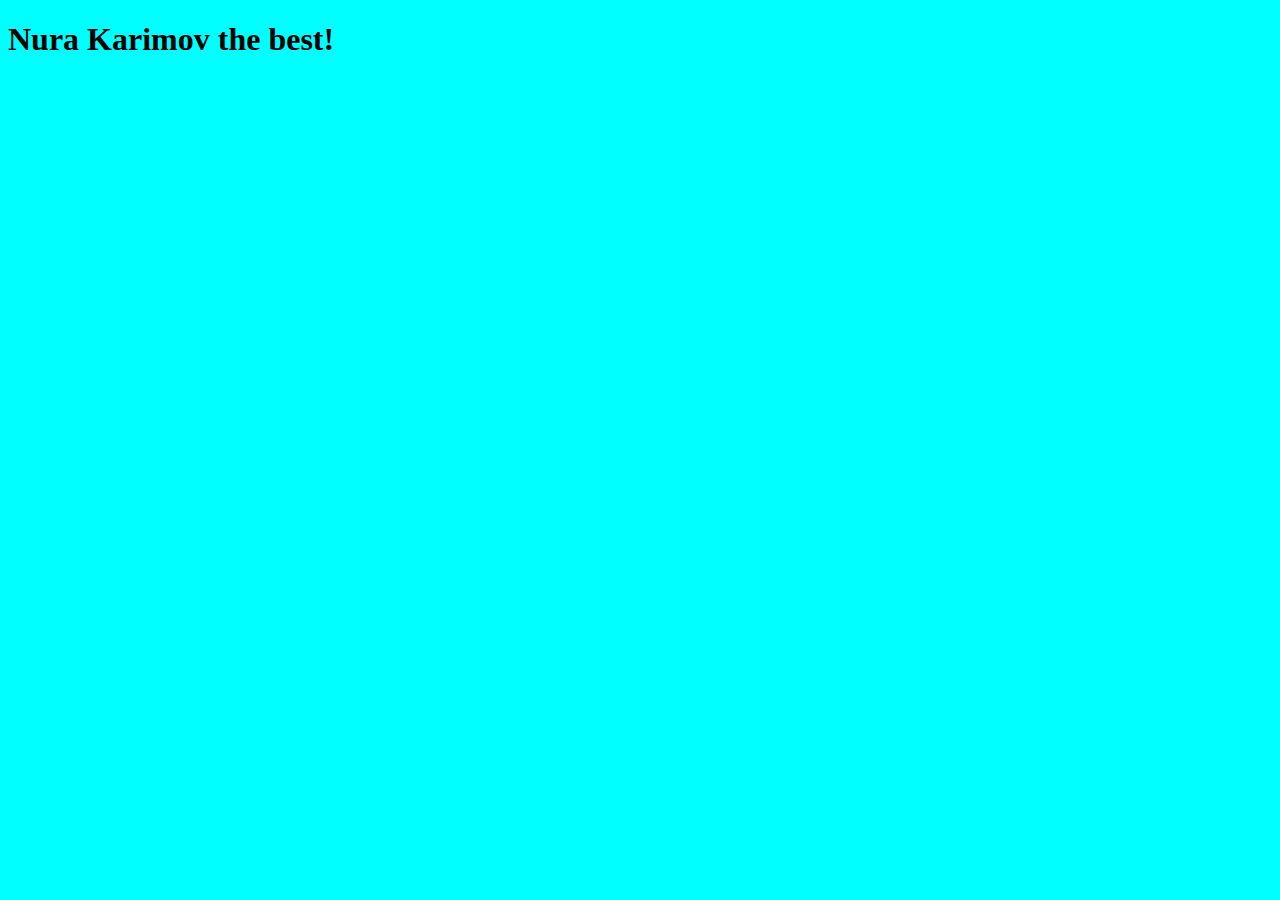
<file: index.html>
<!DOCTYPE html>
<html lang="en">
  <head>
    <link rel="stylesheet" href="/style.css" />
    <meta charset="UTF-8" />
    <meta http-equiv="X-UA-Compatible" content="IE=edge" />
    <meta name="viewport" content="width=device-width, initial-scale=1.0" />
    <title>Document</title>
  </head>
  <body>
    <h1>Nura Karimov the best!</h1>
  </body>
</html>
</file>
<file: style.css>
body {
  background-color: aqua;
}
</file>
